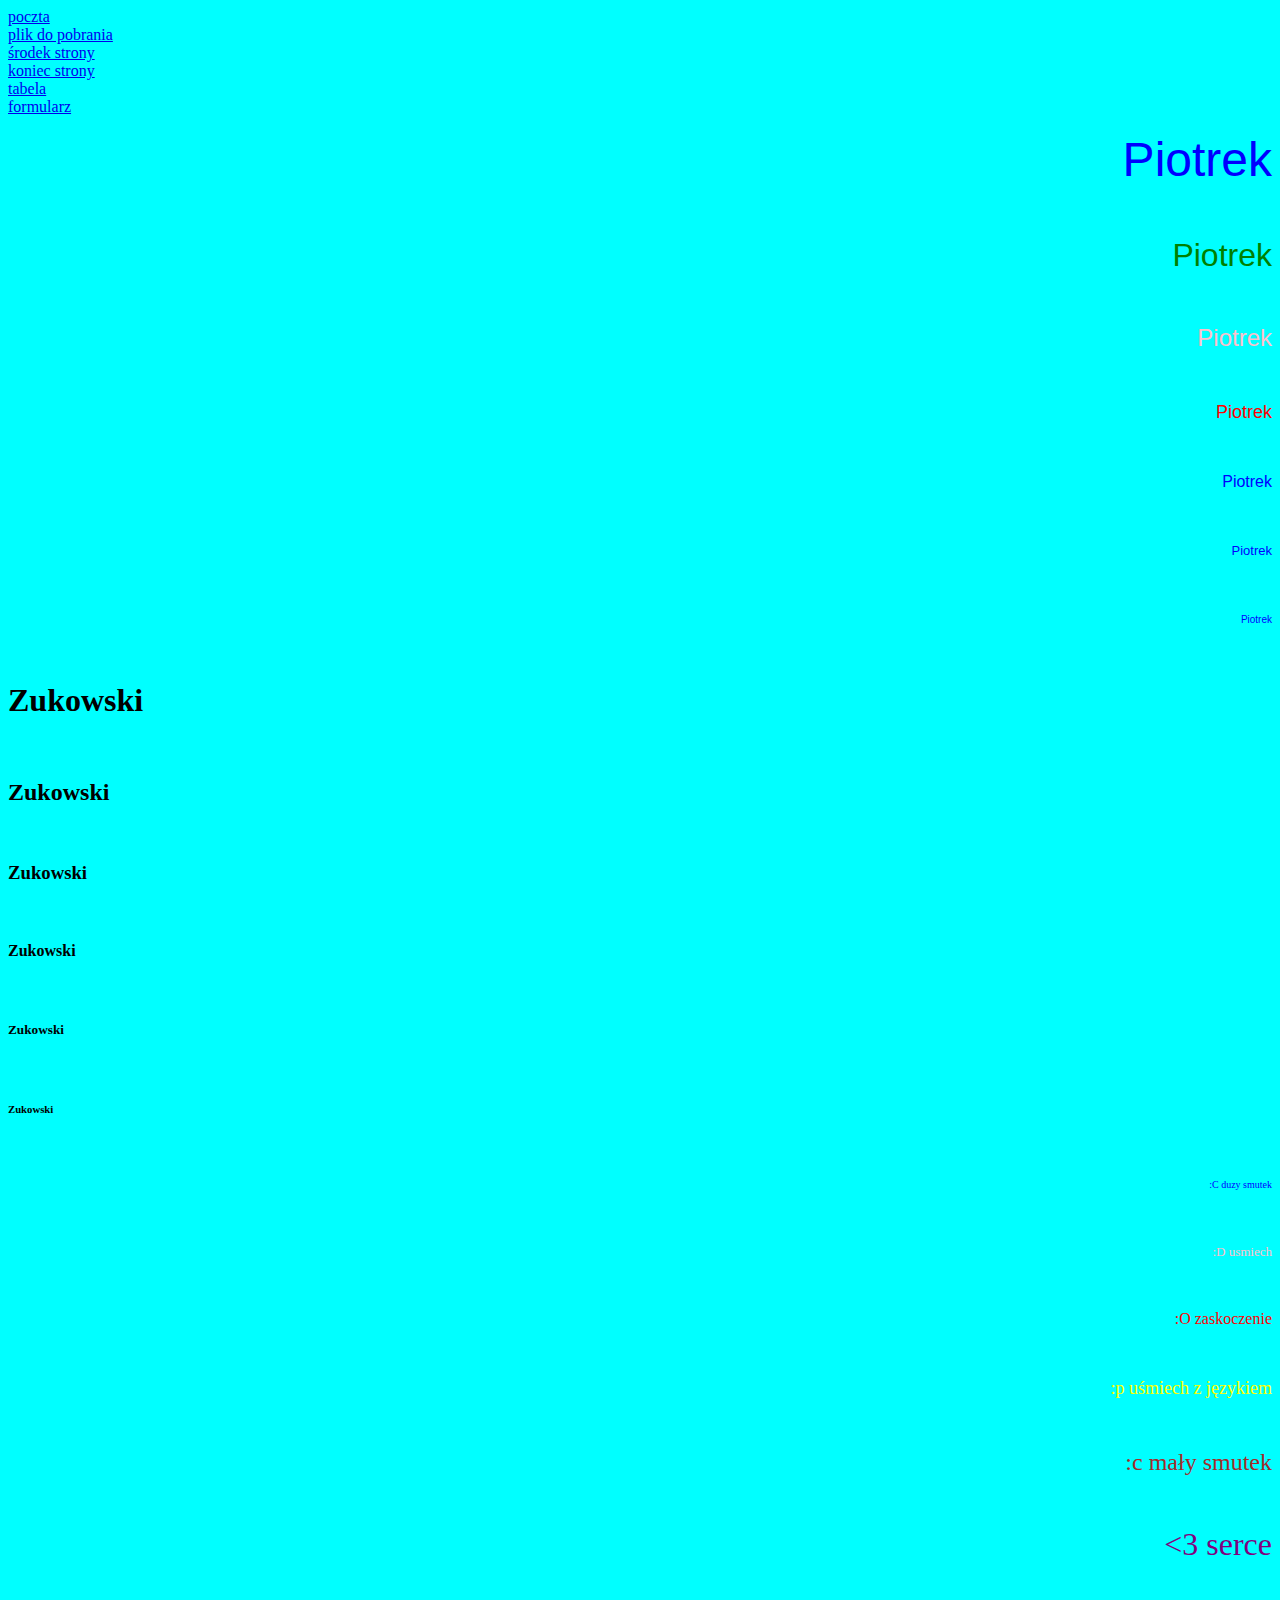
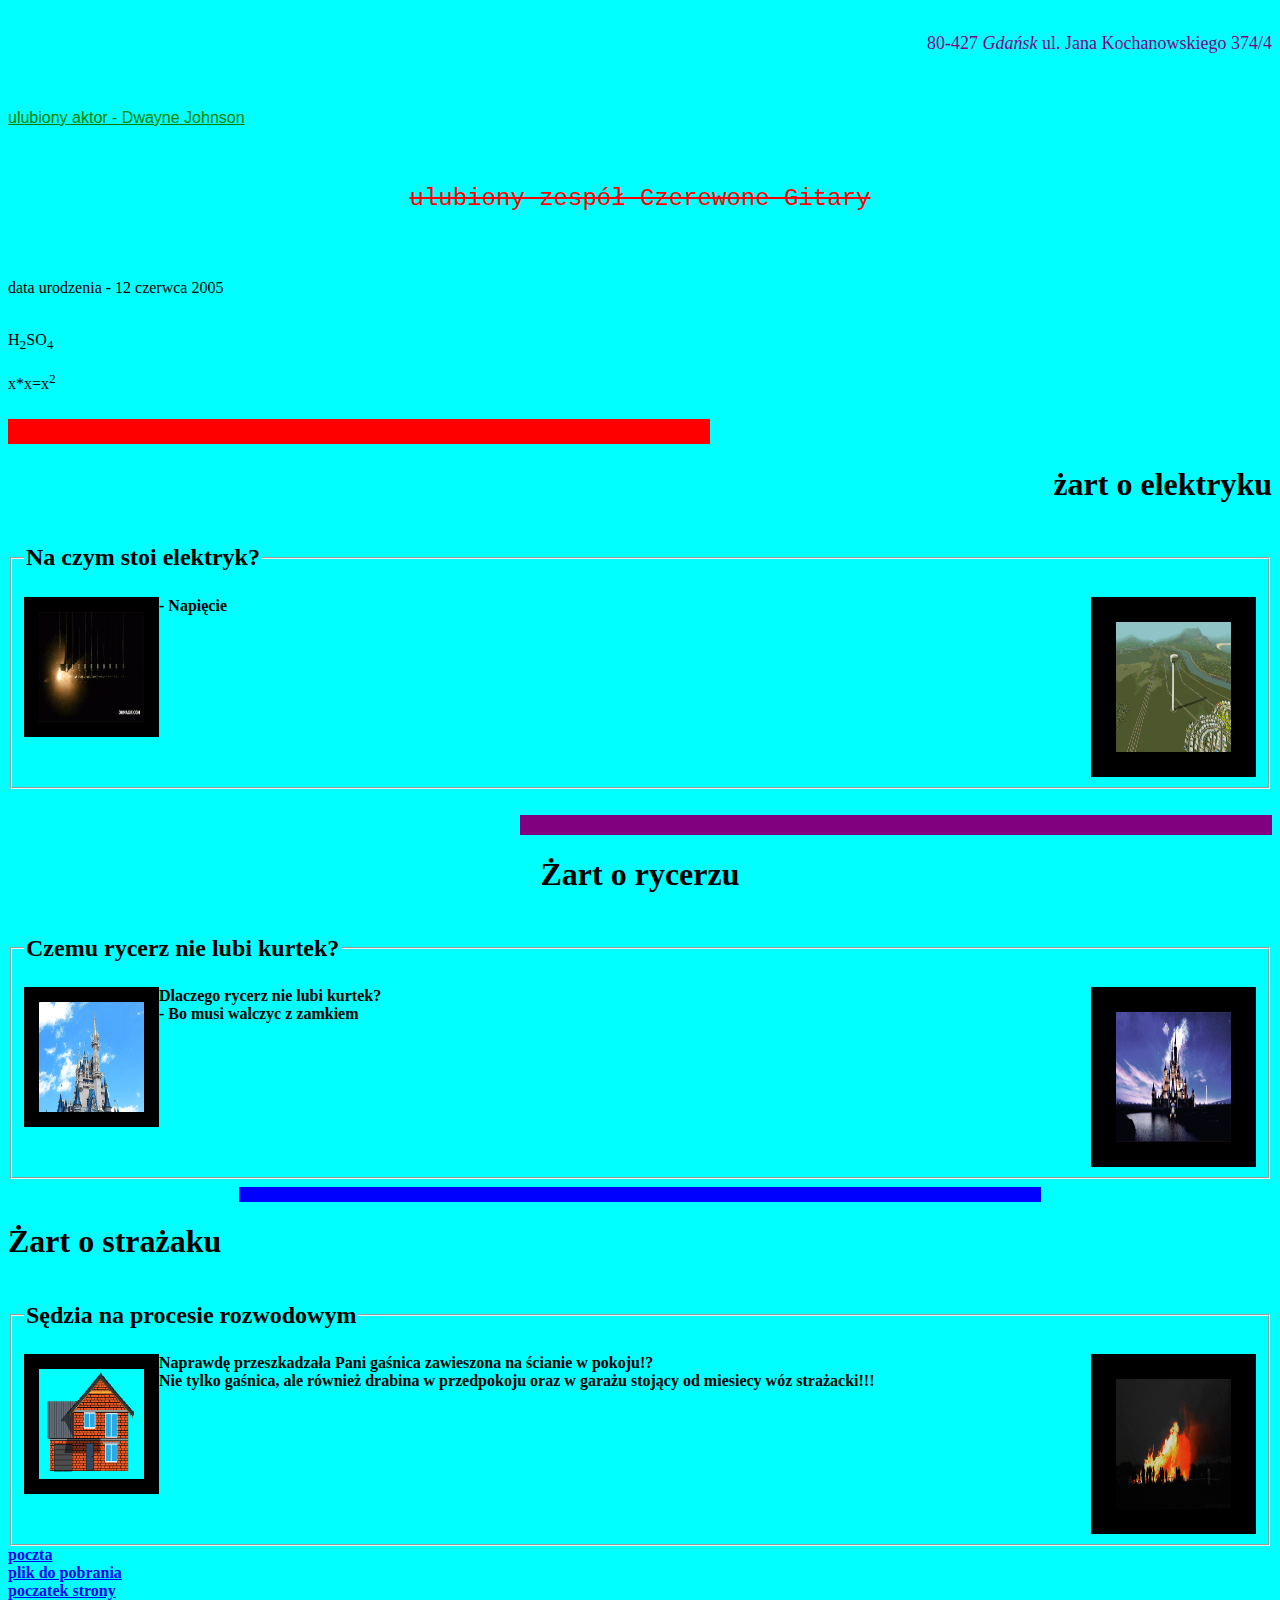
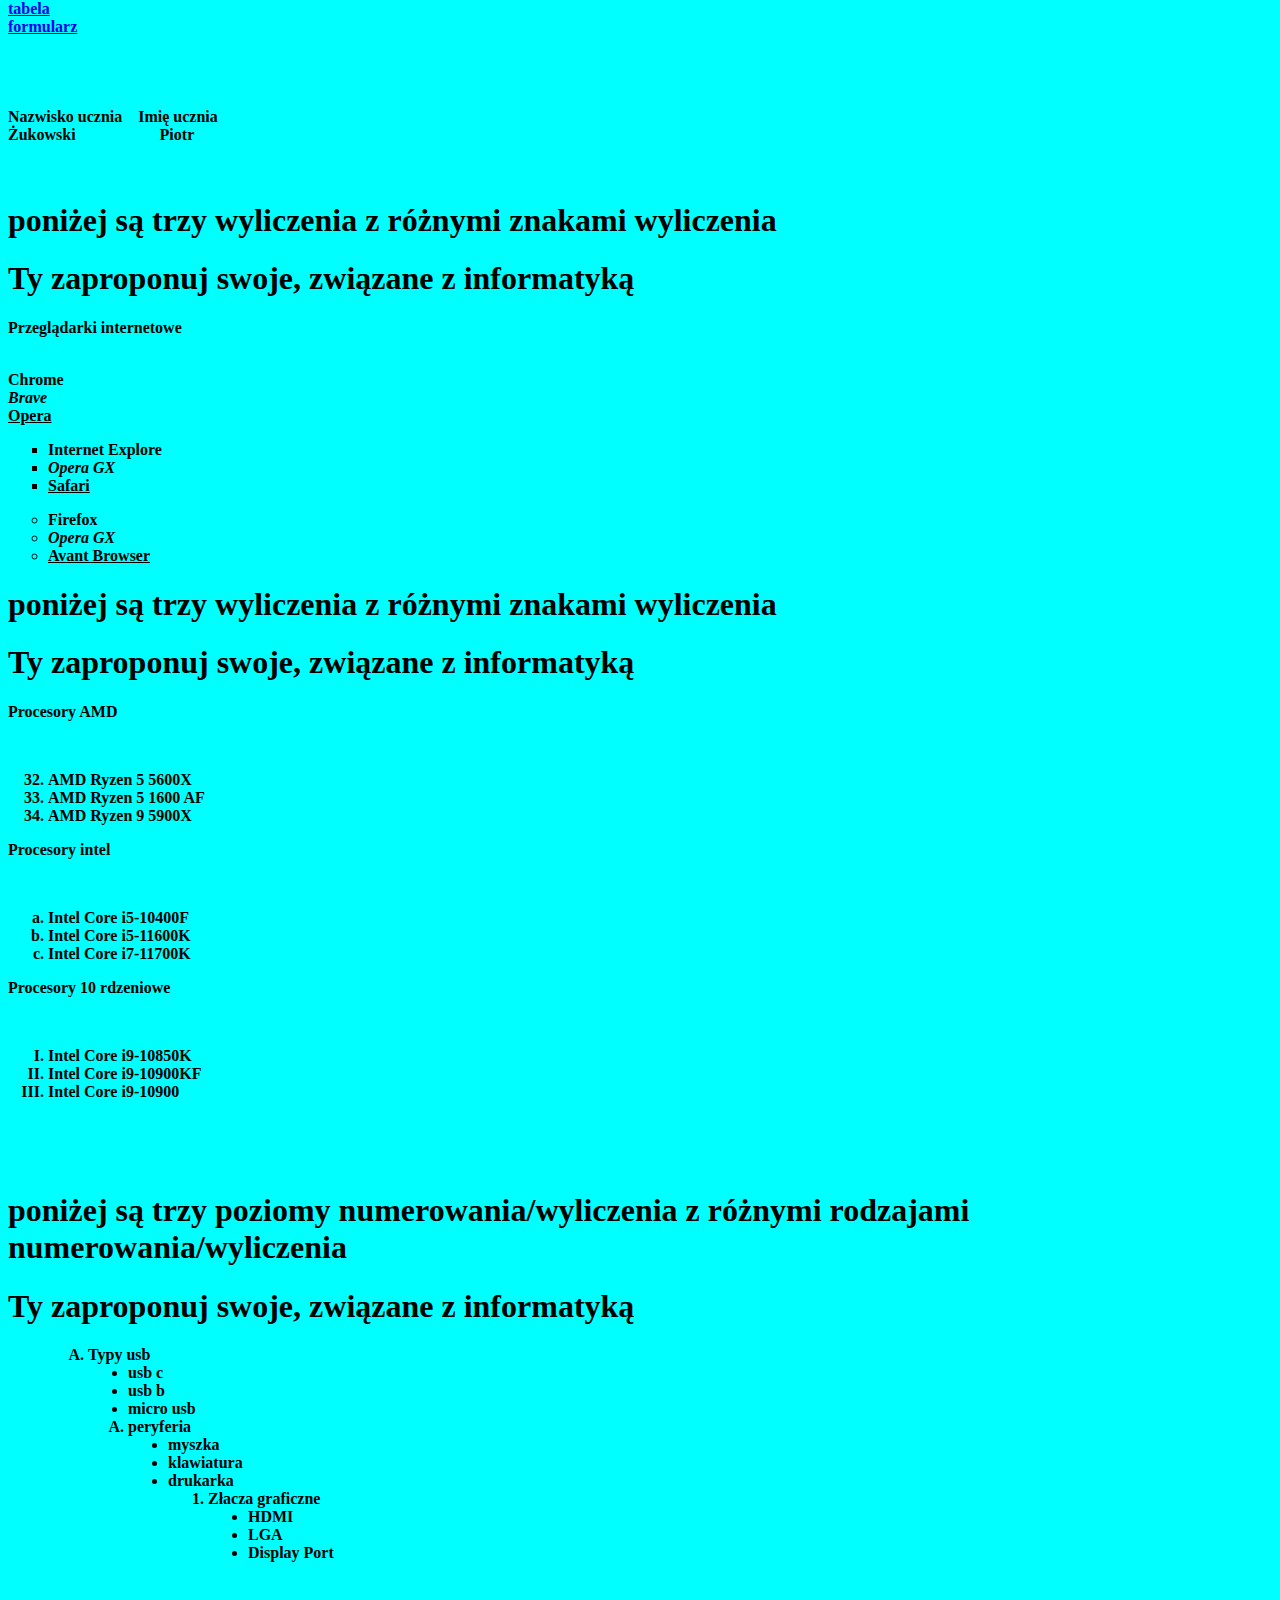
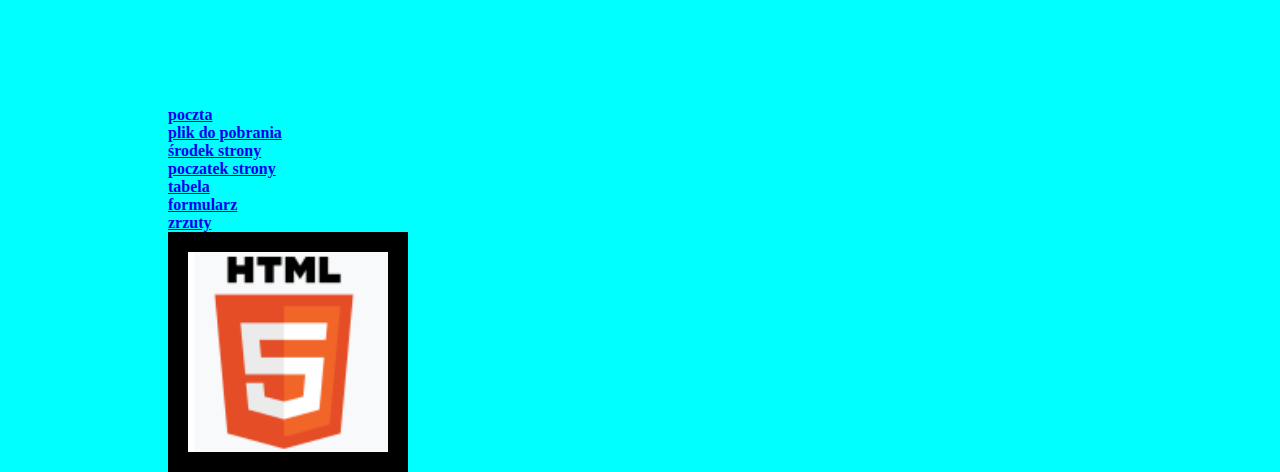
<file: index.html>
﻿<!DOCTYPE html>
	<html lang="pl-PL">
	<html>
		<head>
			<meta charset="utf-8">
			<title> Piotr	</title>
		</head>
		<body bgcolor="aqua">

			<a name="gora"></a>
			<a href="poczta_zukowski.html">poczta</a><br/>
			<a href="plik_zukowski.html">plik do pobrania</a><br/>
			<a href="#środek">środek strony</a><br/>
			<a href="#dol">koniec strony</a><br/>
			<a href="tabela_zukowski.html">tabela</a><br/>
			<a href="formularz_zukowski.html">formularz</a><br/>


              <p align="right"> <font color="blue" size="7" face="Arial"> Piotrek </font> </p> <br>
		<p align="right"> <font color="green" size="6" face="Arial"> Piotrek </font> </p> <br>
		<p align="right"> <font color="pink" size="5" face="Arial"> Piotrek </font> </p> <br>
		<p align="right"> <font color="red" size="4" face="Arial"> Piotrek </font> </p> <br>
		<p align="right"> <font color="blue" size="3" face="Arial"> Piotrek </font> </p> <br>
		<p align="right"> <font color="blue" size="2" face="Arial"> Piotrek </font> </p> <br>
		<p align="right"> <font color="blue" size="1" face="Arial"> Piotrek </font> </p> <br>

		<h1> Zukowski </h1><br>
		<h2> Zukowski </h2><br>
		<h3> Zukowski </h3><br>
		<h4> Zukowski </h4><br>
		<h5> Zukowski </h5><br>
		<h6> Zukowski </h6><br>

		<p align="right"> <font color="blue" size="1" face="Verdana"> :C  duzy smutek </font> </p> <br>
		<p align="right"> <font color="pink" size="2" face="Verdana"> :D usmiech </font> </p> <br>
		<p align="right"> <font color="red" size="3" face="Verdana"> :O zaskoczenie </font> </p> <br>
		<p align="right"> <font color="yellow" size="4" face="Verdana"> :p uśmiech z językiem </font> </p> <br>
		<p align="right"> <font color="brown" size="5" face="Verdana"> :c mały smutek </font> </p> <br>
		<p align="right"> <font color="purple" size="6" face="Verdana"> <3 serce </font> </p> <br>
	<br>
             <font color="purple" size="4" face="Verdana"> <p align="right">80-427 <i> Gdańsk</i> ul. Jana Kochanowskiego 374/4 </p> <br></font>
	     <font color="green" size="3" face="Arial"> <p align="left"><u>ulubiony aktor - Dwayne Johnson </u></p><br></font>
	     <font color="red" size="5" face="Courier New"><center><p> <strike>ulubiony zespół Czerewone Gitary</strike> </p></center><br></font>
             <p align="left"> data urodzenia - 12 czerwca 2005 </p><br>

	H<sub>2</sub>SO<sub>4</sub>
             <br><br>
             x*x=x<sup>2</sup>


			 <br/>
			 <br/>
			 
			 <HR SIZE="25px" WIDTH="700px" ALIGN="left" COLOR="red" />
			 
			 <h1 align=right >żart o elektryku </h1>
			 <FIELDSET>
				<legend><h2><b>Na czym stoi elektryk?<br/></h2></legend>
<img src="elektryk.gif" align="right" border="25" width="115" height="130" /><img src="elektryk1.gif" align="left" border="15" width="105" height="110"/>
				- Napięcie
				<br/>
			 </FIELDSET>
			 <br/>
			 
			 <HR SIZE="20px" WIDTH="750px" ALIGN="right" COLOR="purple" />
			 
			  <h1 align=center >Żart o rycerzu</h1>
			 <FIELDSET>
				<legend><h2><b>Czemu rycerz nie lubi kurtek?</b></h2></legend>
<img src="zamek.gif" align="right" border="25" width="115" height="130" /><img src="zamek1.gif" align="left" border="15" width="105" height="110"/>
				Dlaczego rycerz nie lubi kurtek?<br/>
				- Bo musi walczyc z zamkiem<br/>

				<br/>
			 </FIELDSET>
			 
			 <HR SIZE="15px" WIDTH="800px" ALIGN="center" COLOR="blue" />
			 
			  <h1>Żart o strażaku</h1>
			 <FIELDSET>
				<legend><h2><b>Sędzia na procesie rozwodowym</b></h2></legend>
<img src="2.gif" align="right" border="25" width="115" height="130" /><img src="22.gif" align="left" border="15" width="105" height="110"/>
				Naprawdę przeszkadzała Pani gaśnica zawieszona na ścianie w pokoju!?<br/>
				Nie tylko gaśnica, ale również drabina w przedpokoju oraz w garażu stojący od miesiecy wóz strażacki!!!
				<br/>
			 </FIELDSET>




<a name="środek"></a>
<a href="poczta_zukowski.html">poczta</a><br/>
<a href="plik_zukowski.html">plik do pobrania</a><br/>
<a href="#gora">poczatek strony</a><br/>
<a href="tabela_zukowski.html">tabela</a><br/>
<a href="formularz_zukowski.html">formularz</a><br/>
			 
			 <br/>
			 <br/>
			 <br/>
			 <br/>

			 <b> Nazwisko ucznia &nbsp; &nbsp;Imię ucznia</b> <br/>
			 <b> Żukowski &nbsp; &nbsp; &nbsp; &nbsp; &nbsp; &nbsp; &nbsp; &nbsp; &nbsp; &nbsp; Piotr



			<!- Piotr Żukowski kl.2G gr.2-/>


		<br><br><br>
<h1> poniżej są trzy wyliczenia z różnymi znakami wyliczenia</h1>
<h1> Ty zaproponuj swoje, związane z informatyką</h1>
<p align="left"> Przeglądarki internetowe </p><br>

</UL

		<UL TYPE=disc>
<LI> <b>Chrome</b>
<LI> <i>Brave</i>
<LI> <u>Opera</u></UL>

		<UL TYPE=square>
<LI> <b>Internet Explore</b>
<LI> <i>Opera GX</i>
<LI> <u>Safari</u></UL>
		<UL TYPE=circle>
<LI> <b>Firefox</b>
<LI> <i>Opera GX</i>
<LI> <u> Avant Browser</u></UL>

<h1> poniżej są trzy wyliczenia z różnymi znakami wyliczenia</h1>
<h1> Ty zaproponuj swoje, związane z informatyką</h1>
<p align="left"> Procesory AMD </p><br>

<OL TYPE=1 START=32>
<LI> AMD Ryzen 5 5600X 
<LI> AMD Ryzen 5 1600 AF
<LI> AMD Ryzen 9 5900X
</OL>

<p align="left"> Procesory intel </p><br>
<OL TYPE=a START=c>
<LI> Intel Core i5-10400F
<LI> Intel Core i5-11600K
<LI> Intel Core i7-11700K
</OL>

<p align="left"> Procesory 10 rdzeniowe </p><br>
<OL TYPE=I START=III>
<LI> Intel Core i9-10850K
<LI> Intel Core i9-10900KF
<LI> Intel Core i9-10900
</OL>




<br><br><br>
<h1> poniżej są trzy poziomy numerowania/wyliczenia z różnymi rodzajami numerowania/wyliczenia</h1>
<h1> Ty zaproponuj swoje, związane z informatyką</h1>

<OL>
<OL TYPE=A START=A>
<LI> 	Typy usb
<UL TYPE=disc>
<LI> usb c
<LI> usb b
<LI> micro usb
</OL>
<OL>
<OL TYPE=A START=C>
<LI> peryferia
<UL TYPE=disc>
<LI> myszka
<LI> klawiatura
<LI> drukarka
<OL TYPE=C START=C>
<LI> Złacza graficzne
<UL TYPE=disc>
<LI> HDMI
<LI> LGA
<LI> Display Port
</OL>
<br/>
			 <br/>
			 <br/>
			 <br/>
<br/>
			 <br/>
			 <br/>
			 <br/>


<a name="dol"></a>
<a href="poczta_zukowski.html">poczta</a><br/>
<a href="plik_zukowski.html">plik do pobrania</a><br/>
<a href="#środek">środek strony</a><br/>
<a href="#gora">poczatek strony</a><br/>
<a href="tabela_zukowski.html">tabela</a><br/>
<a href="formularz_zukowski.html">formularz</a><br/>
<a href="zrzuty.html">zrzuty</a><br/>

<img src="order.png" align="left" border="20" width="200" height="200"/>











			
			 
		
		</body>
</html>
</file>
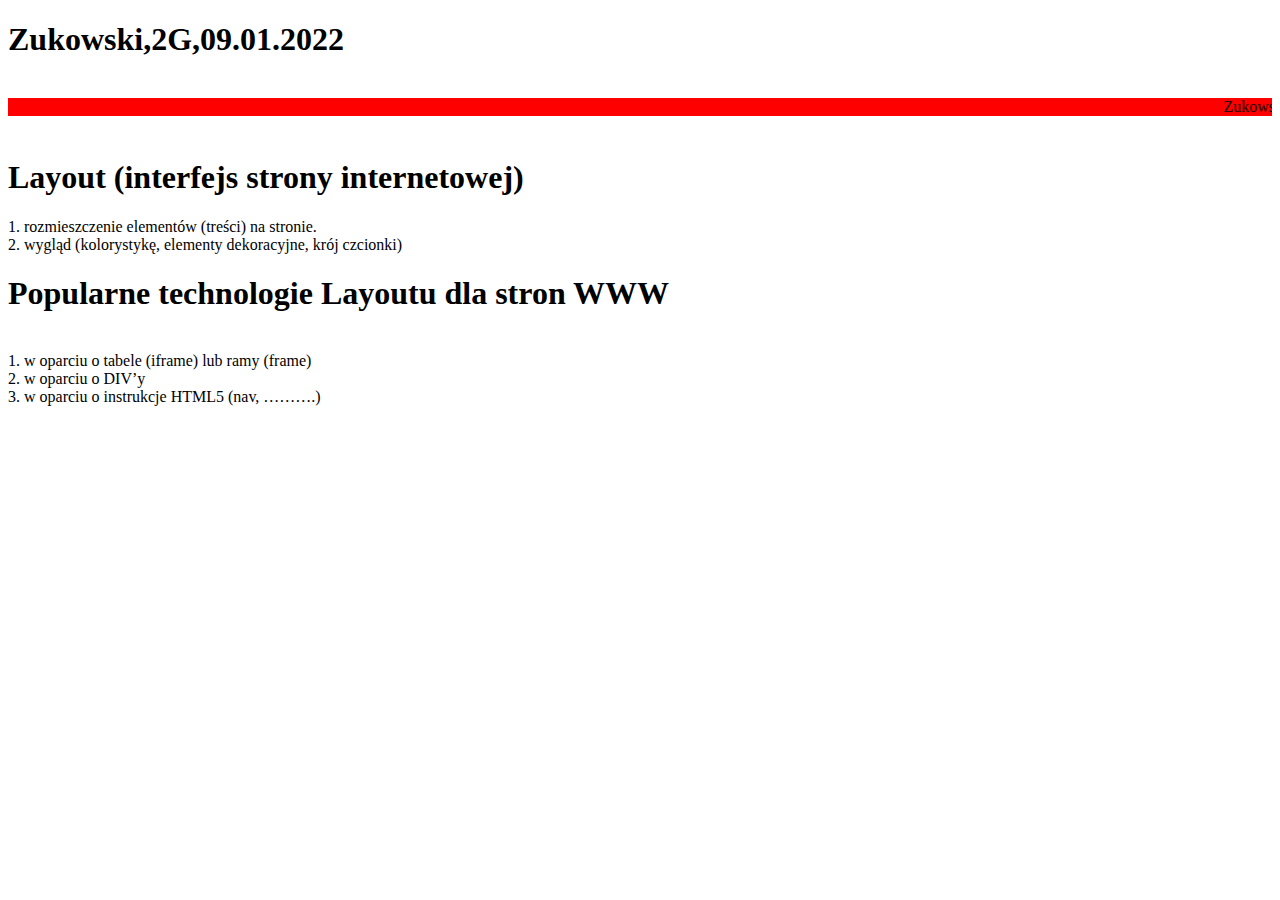
<file: glowny_Zukowski.html>
<!DOCTYPE html>
<html lang="pl">

<head>
    <meta charset="UTF-8">
    <meta http-equiv="X-UA-Compatible" content="IE=edge">
    <meta name="viewport" content="width=device-width, initial-scale=1.0">
</head>
<h1><b>Zukowski,2G,09.01.2022</b></h1><br/>
<marquee bgcolor="red">Zukowski</marquee><br/><br/>
<h1><b>Layout (interfejs strony internetowej)</b>
    </h1 – element konstrukcji graficznej, w którym ustala się:<br/> 1. rozmieszczenie elementów (treści) na stronie.<br/> 2. wygląd (kolorystykę, elementy dekoracyjne, krój czcionki)<br/>
    <h1><b>Popularne technologie Layoutu dla stron WWW</b></h1><br/> 1. w oparciu o tabele (iframe) lub ramy (frame)<br/> 2. w oparciu o DIV’y<br/> 3. w oparciu o instrukcje HTML5 (nav, ……….)

    <body>

    </body>

</html>
</file>
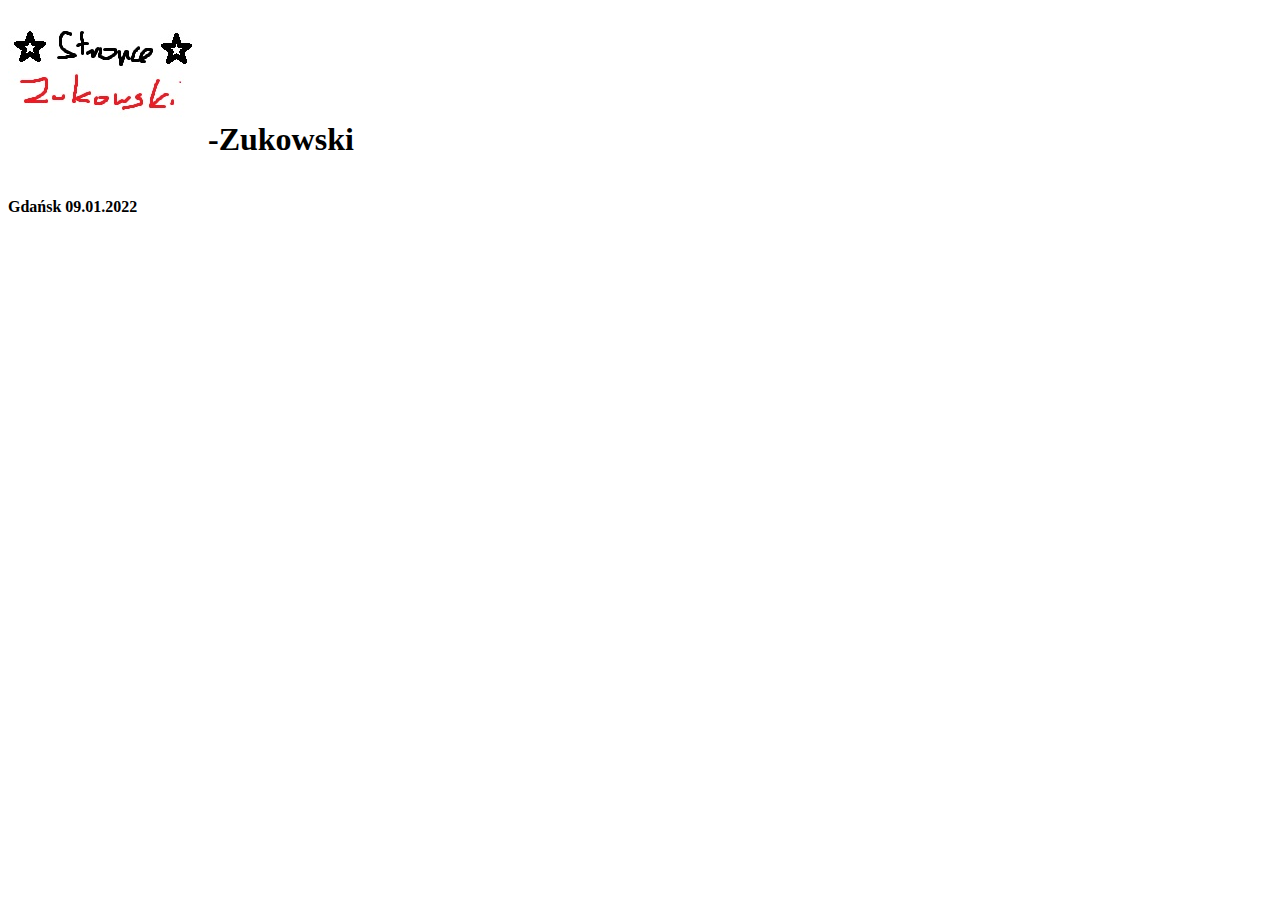
<file: logo_zukowski.html>
<!DOCTYPE html>
<html lang="{{proprtyName | number:minIntegerDigits.minFractionDigits-maxFractionDigits }} ">

<head>
    <meta charset="UTF-8">
    <meta http-equiv="X-UA-Compatible" content="IE=edge">
    <meta name="viewport" content="width=device-width, initial-scale=1.0">
    <title>Document</title>
</head>

<body>
    <h1><b><img src="logo.png"/>-Zukowski</b></h1><br/>
    <b>Gdańsk 09.01.2022</b>
</body>

</html>
</file>
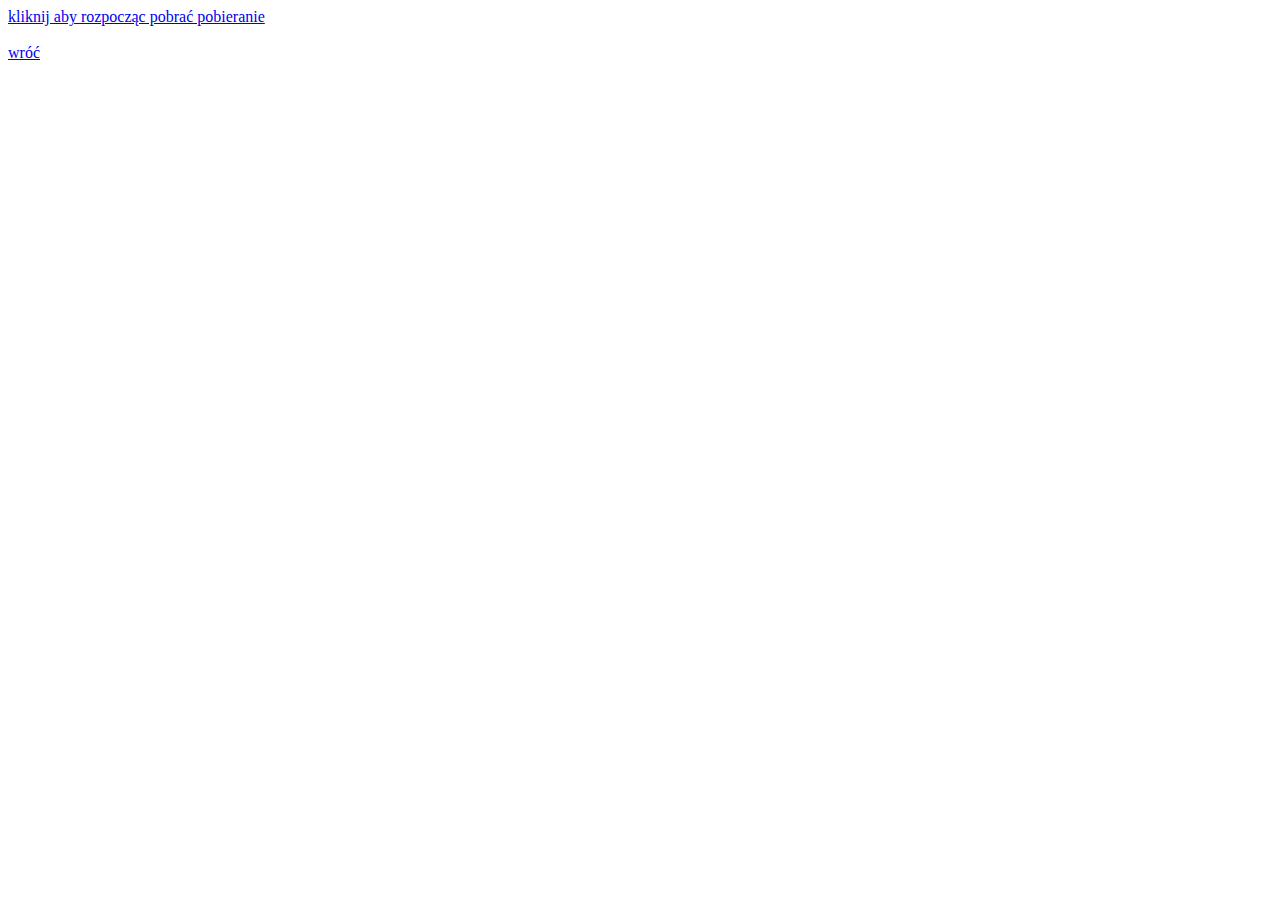
<file: plik_zukowski.html>
<!DOCTYPE html>
<html lang="pl-PL">
	<head>
		<meta charset="utf-8">
		<title>pobieranie</title>
	</head>
	<body>
	<a href="plik.zip">kliknij aby rozpocząc pobrać pobieranie</a> <br/><br/>
	<a href="strona1głowna.html">wróć</a>
	
	</body>
</html>
</file>
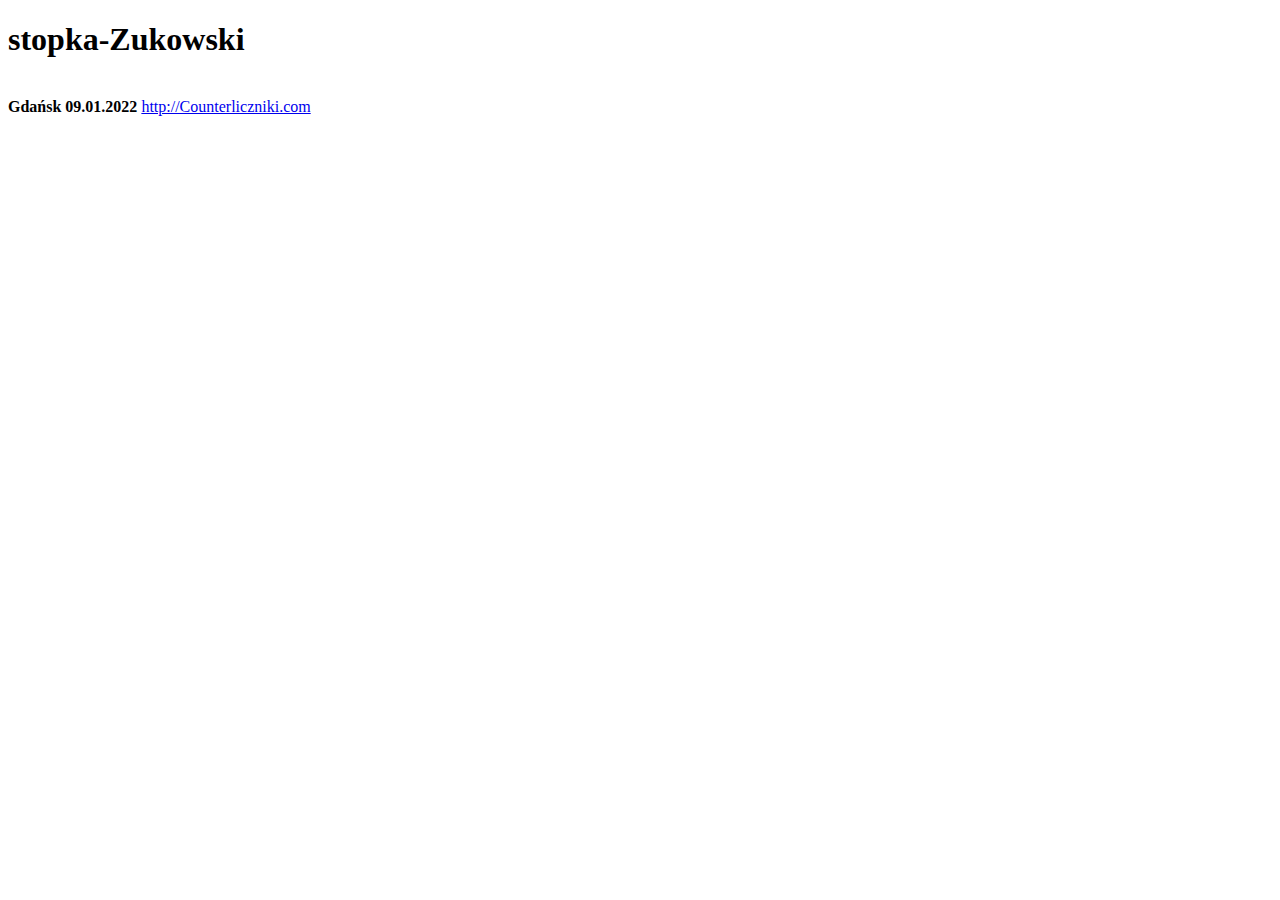
<file: stopka_zukowski.html>
<!DOCTYPE html>
<html lang="{{proprtyName | number:minIntegerDigits.minFractionDigits-maxFractionDigits }} ">

<head>
    <meta charset="UTF-8">
    <meta http-equiv="X-UA-Compatible" content="IE=edge">
    <meta name="viewport" content="width=device-width, initial-scale=1.0">
    <title>Document</title>
</head>

<body>
    <h1><b>stopka-Zukowski</b></h1><br/>
    <b>Gdańsk 09.01.2022</b>
 <a href='http://www.counterliczniki.com'>http://Counterliczniki.com</a> <script type='text/javascript' src='https://www.counterliczniki.com/auth.php?id=3a272ed5f7f116133fa8a6cd907ed6ff5d4c2df6'></script>
<script type="text/javascript" src="https://www.counterliczniki.com/pl/home/counter/911018/t/4"></script>
    
</body>

</html>
</file>
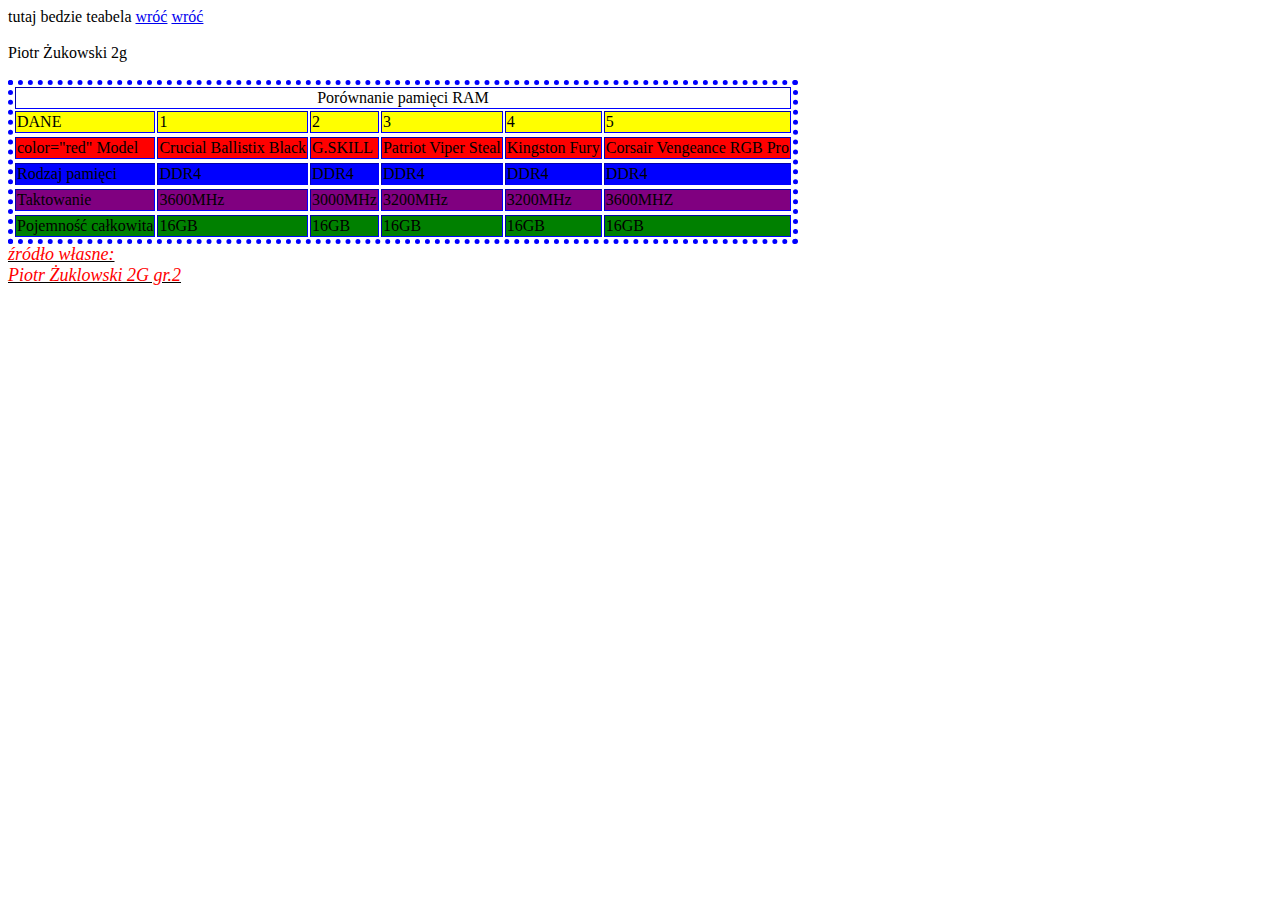
<file: tabela_zukowski.html>
﻿<!DOCTYPE html>
<html lang="pl-PL">
<html>
<head>
<meta charset="utf-8">
<title>strona tabeli </title>
</head>
<body>
tutaj bedzie teabela
<A HREF="strona1głowna.html">wróć</A>

<!DOCTYPE html>
<html lang="pl">

<head>
    <meta charset="utf-8">
    <title>tabela</title>
    <link rel="stylesheet" href="tabela.css">
</head>

<body>
    <a href="index.html">wróć</a><br/><br/>
    <caption>Piotr Żukowski 2g</caption><br/><br/>
    <table id="tabela" border="4" >

        <tr>
            <td colspan="10">
			
                <center>Porównanie pamięci RAM</center>
            </td>
        </tr>
        <tr <tr style="background-color: yellow; ">
            <td>
             DANE
            </td>
            <td>
                1
            </td>
            <td>
                2
            </td>
            <td>
                3
            </td>
            <td>
                4
            </td>
            <td>
               5
            </td>
        </tr>
        <tr>
		<tr style="background-color: red; ">
            <td>
               <font>color="red" Model</font>
            </td>
            <td>
                Crucial Ballistix Black
            </td>
            <td>
                G.SKILL
            </td>
            <td>
                Patriot Viper Steal
            </td>
            <td>
                 Kingston Fury
            </td>
            <td>
                Corsair Vengeance RGB Pro
            </td>
        </tr>
        <tr>
		<tr style="background-color: blue; ">
            <td>
               Rodzaj pamięci
            </td>
              <td>
                DDR4
            </td>
            <td>
                DDR4
            </td>
            <td>
                DDR4
            </td>
            <td>
                 DDR4
            </td>
            <td>
                DDR4
            </td>
        </tr>
		<tr>
		<tr style="background-color: purple; ">
            <td>
				<font>Taktowanie
            </td>
              <td>
                3600MHz
            </td>
            <td>
                3000MHz
            </td>
            <td>
                3200MHz
            </td>
            <td>
                 3200MHz
            </td>
            <td>
                3600MHZ
            </td>
        </tr>
		<tr>
		<tr style="background-color:green; ">
            <td>
			Pojemność całkowita
            </td>
              <td>
                16GB
            </td>
            <td>
                16GB
            </td>
            <td>
                16GB
            </td>
            <td>
                 16GB
            </td>
            <td>
               16GB
            </td>

            
        </tr>
    </table>
	<u><i><font size="4" color="red">źródło własne:<br/>Piotr Żuklowski 2G gr.2</font></i></u>
</body>

</html>
</body>
</html>
</file>
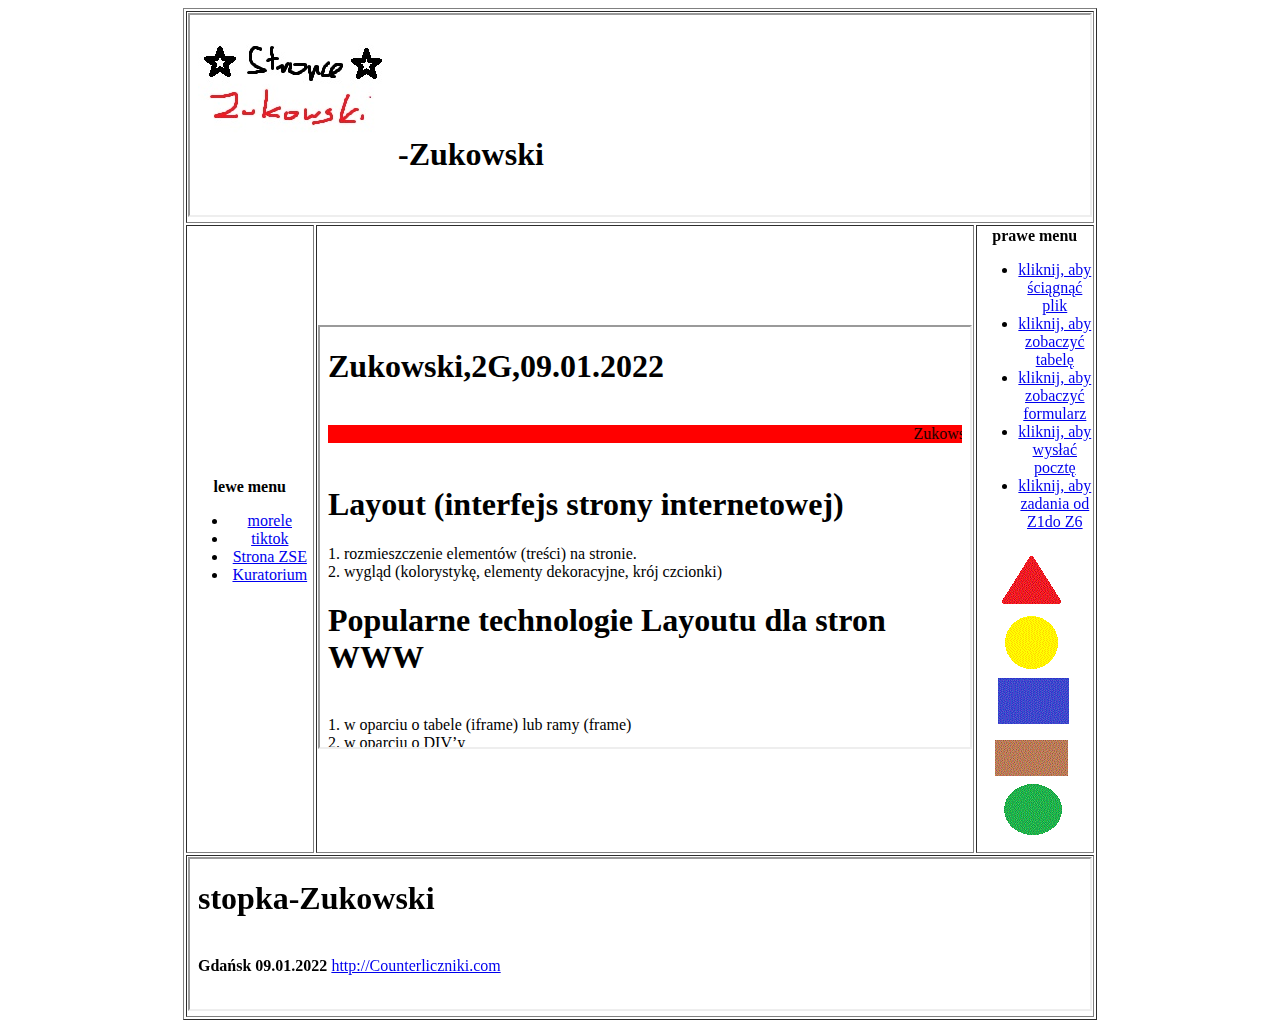
<file: zadanie_13.html>
<!DOCTYPE html>
<html>

<head>
    <meta charset="utf-8">
    <link rel="shortcut icon" href="logo.png">
</head>

<body>
    <table width=65% border="1" align="center">
        <tr>
            <td colspan="3">
                <iframe scrolling="no" width=900 height=200 name="obszar_logo" src="logo_zukowski.html" border="0"></iframe>
            </td>
        </tr>
        <tr>
            <td width=18% align="center">
                <b>lewe menu</b>
                <ul>
                    <li>
                        <a href="https://www.morele.net/" target="obszar_glowny">morele</a>
                    </li>
                    <li>
                        <a href="https://www.tiktok.com/pl-PL/" target="obszar_glowny">tiktok</a>
                    </li>
                    <li>
                        <a href="https://zse.edu.gdansk.pl/" target="obszar_glowny">Strona ZSE</a>
                    </li>
                    <li>
                        <a href="https://www.kuratorium.gda.pl/" target="obszar_glowny">Kuratorium</a>
                    </li>
                </ul>
            </td>
            </td>
            <td align=center>
                <iframe width=650 height=420 name="obszar_glowny" src="glowny_Zukowski.html" border="0"></iframe>
            </td>
            <td width=18% align="center">
                <b>prawe menu</b>
                <ul>
                    <li>
                        <a href=plik.zip>kliknij, aby ściągnąć plik</a>
                    </li>
                    <li>
                        <a href="tabela_zukowski.html" target="obszar_glowny">kliknij, aby 
                   zobaczyć tabelę</a>
                    </li>
                    <li>
                        <a href="formularz_zukowski.html" target="obszar_glowny">kliknij, aby 
                   zobaczyć formularz</a>
                    </li>
                    <li>
                        <a href="mailto:pioti313@o2.pl">kliknij, aby wysłać pocztę</a>
                    </li>
                    <li>
                        <a href="index.html" target="obszar_glowny">kliknij, aby 
                   zadania od Z1do Z6</a>
                    </li>
                </ul>
                <map id="mapa_zukowski">
                    <area shape="rect" coords="2,3,91,46" href="plik.zip">
                    <area shape="rect" coords="2,50,91,95" href="tabela_twoje_nazwisko.html" target="obszar_glowny">
                    <area shape="circle" coords="48,125,23" href="formularz_twoje_nazwisko.html" target="obszar_glowny">
                    <area shape="poly" coords="46,166,81,225,13,225" href="mailto:pioti313@o2.pl">
                    <area shape="circle" coords="48,270,23" href="z1_z6_twoje_nazwisko.html" target="obszar_glowny">
                   </map>
                <img src="mapa.gif" alt="tutaj wybieraj linki" usemap="#mapa_zukowski">
            </td>
        </tr>
        <tr>
            <td colspan="3">
                <iframe scrolling="no" width=900 height=150 name="obszar_stopka" src="stopka_zukowski.html" border="0"></iframe>
            </td>
        </tr>
    </table>
</body>

</html>
</file>
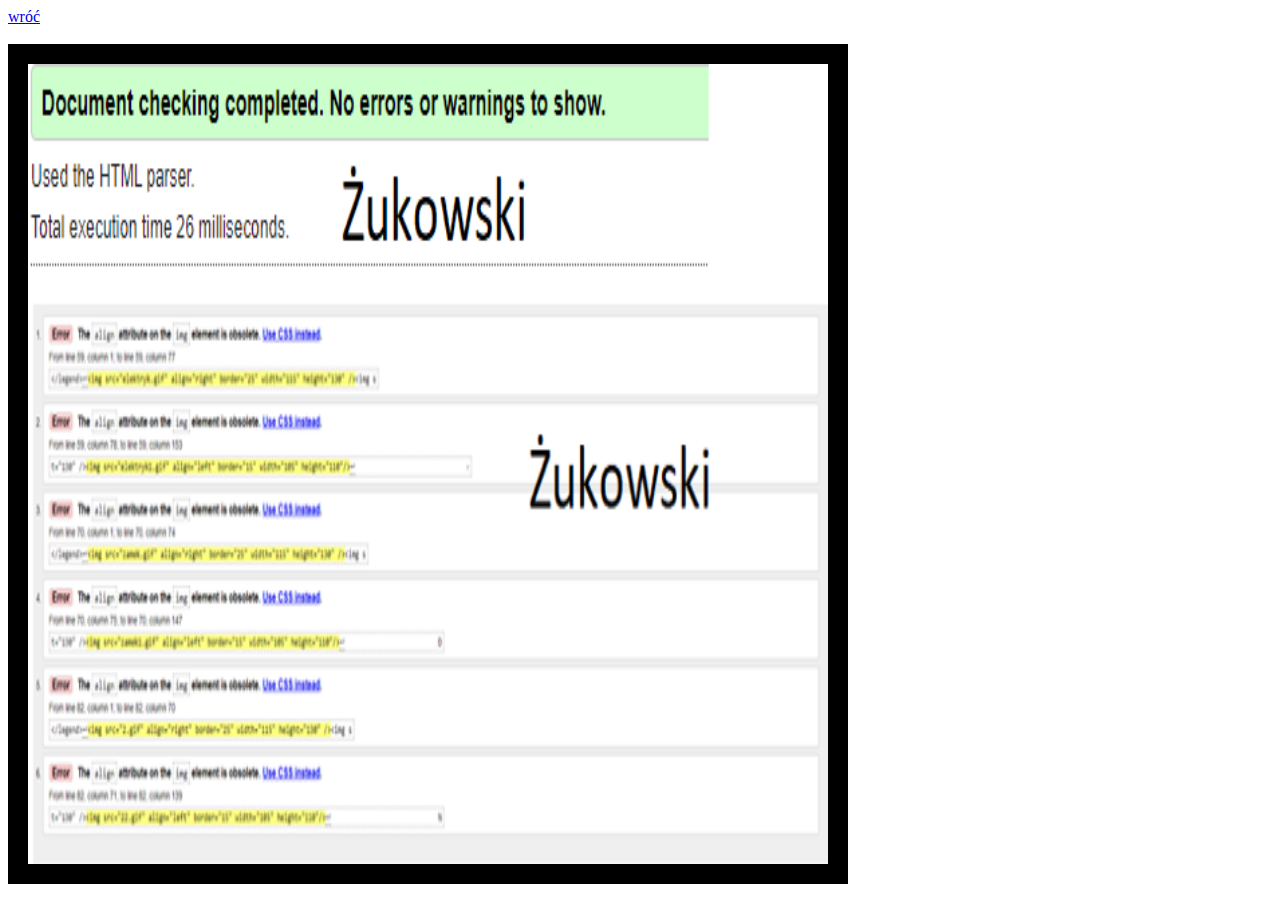
<file: zrzuty.html>
<!DOCTYPE html>
<html lang="pl-PL">
	<head>
		<meta charset="utf-8">
		<title>zrczuty</title>
		</head>
	<body>
	<a href="strona1głowna.html">wróć</a><br/><br/>
	<img src="zrzut.png" align="left" border="20" width="800" height="800"/>
	
	
	</body>
</html>
</file>
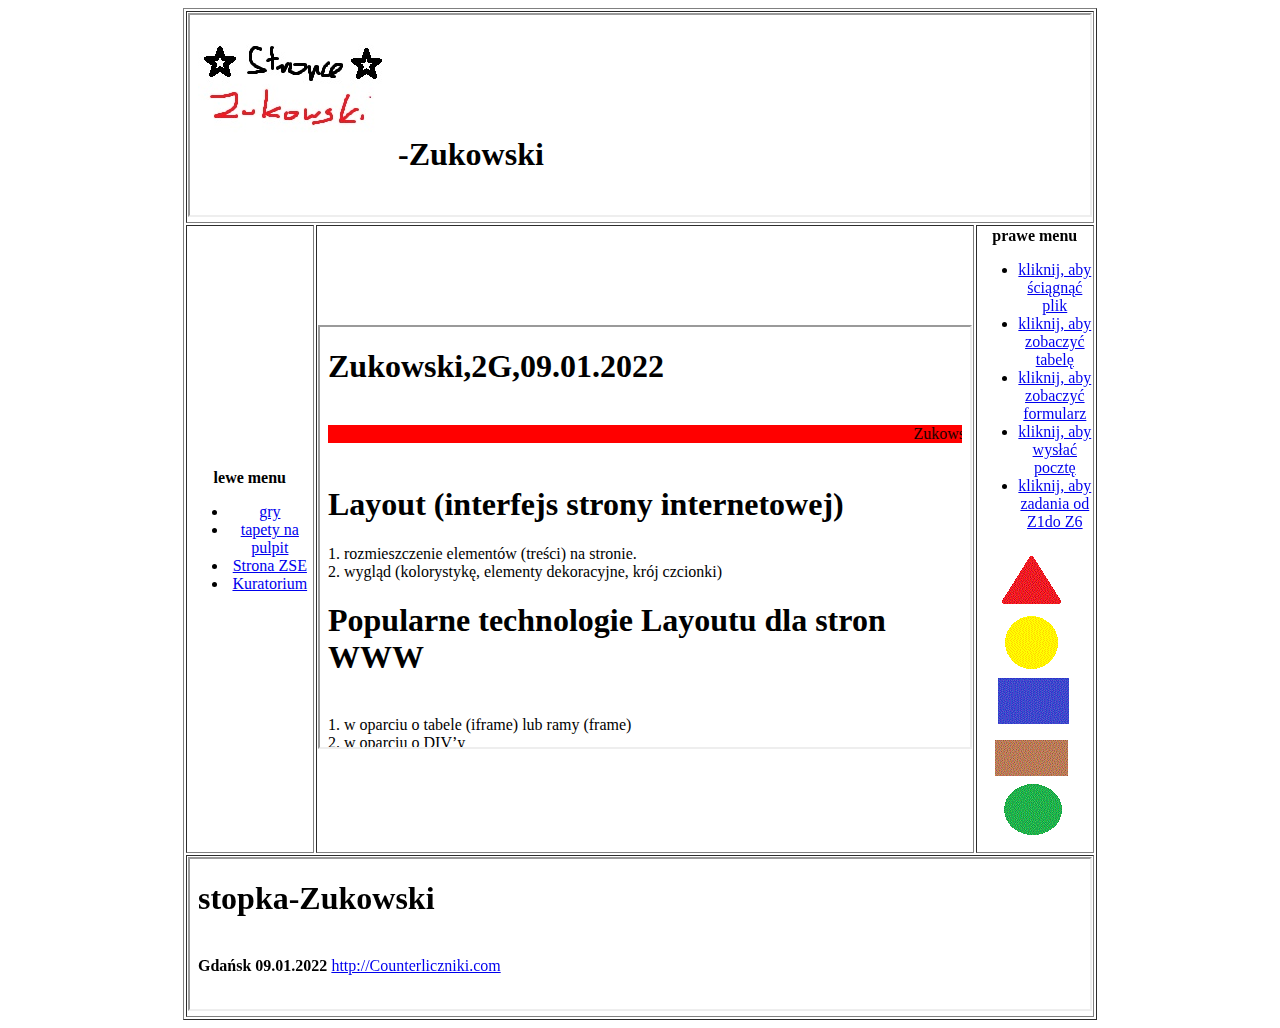
<file: zukowskizad.html>
<!DOCTYPE html>
<html>

<head>
    <meta charset="utf-8">
    <link rel="shortcut icon" href="logo.png">
</head>

<body>
    <table width=65% border="1" align="center">
        <tr>
            <td colspan="3">
                <iframe scrolling="no" width=900 height=200 name="obszar_logo" src="logo_zukowski.html" border="0"></iframe>
            </td>
        </tr>
        <tr>
            <td width=18% align="center">
                <b>lewe menu</b>
                <ul>
                    <li>
                        <a href="https://steamunlocked.net/" target="obszar_glowny">gry</a>
                    </li>
                    <li>
                        <a href="https://www.rainmeter.net/" target="obszar_glowny">tapety na pulpit</a>
                    </li>
                    <li>
                        <a href="https://zse.edu.gdansk.pl/" target="obszar_glowny">Strona ZSE</a>
                    </li>
                    <li>
                        <a href="https://www.kuratorium.gda.pl/" target="obszar_glowny">Kuratorium</a>
                    </li>
                </ul>
            </td>
            </td>
            <td align=center>
                <iframe width=650 height=420 name="obszar_glowny" src="glowny_Zukowski.html" border="0"></iframe>
            </td>
            <td width=18% align="center">
                <b>prawe menu</b>
                <ul>
                    <li>
                        <a href=plik.zip>kliknij, aby ściągnąć plik</a>
                    </li>
                    <li>
                        <a href="tabela_zukowski.html" target="obszar_glowny">kliknij, aby 
                   zobaczyć tabelę</a>
                    </li>
                    <li>
                        <a href="formularz_zukowski.html" target="obszar_glowny">kliknij, aby 
                   zobaczyć formularz</a>
                    </li>
                    <li>
                        <a href="mailto:pioti313@o2.pl">kliknij, aby wysłać pocztę</a>
                    </li>
                    <li>
                        <a href="index.html" target="obszar_glowny">kliknij, aby 
                   zadania od Z1do Z6</a>
                    </li>
                </ul>
                <map id="mapa_zukowski">
                    <area shape="rect" coords="2,3,91,46" href="plik.zip">
                    <area shape="rect" coords="2,50,91,95" href="tabela_twoje_nazwisko.html" target="obszar_glowny">
                    <area shape="circle" coords="48,125,23" href="formularz_twoje_nazwisko.html" target="obszar_glowny">
                    <area shape="poly" coords="46,166,81,225,13,225" href="mailto:pioti313@o2.pl">
                    <area shape="circle" coords="48,270,23" href="z1_z6_twoje_nazwisko.html" target="obszar_glowny">
                   </map>
                <img src="mapa.gif" alt="tutaj wybieraj linki" usemap="#mapa_zukowski">
            </td>
        </tr>
        <tr>
            <td colspan="3">
                <iframe scrolling="no" width=900 height=150 name="obszar_stopka" src="stopka_zukowski.html" border="0"></iframe>
            </td>
        </tr>
    </table>
</body>

</html>
</file>
<file: tabela.css>
#tabela {
    border: 5px dotted;
    border-color: blue;
}
</file>
